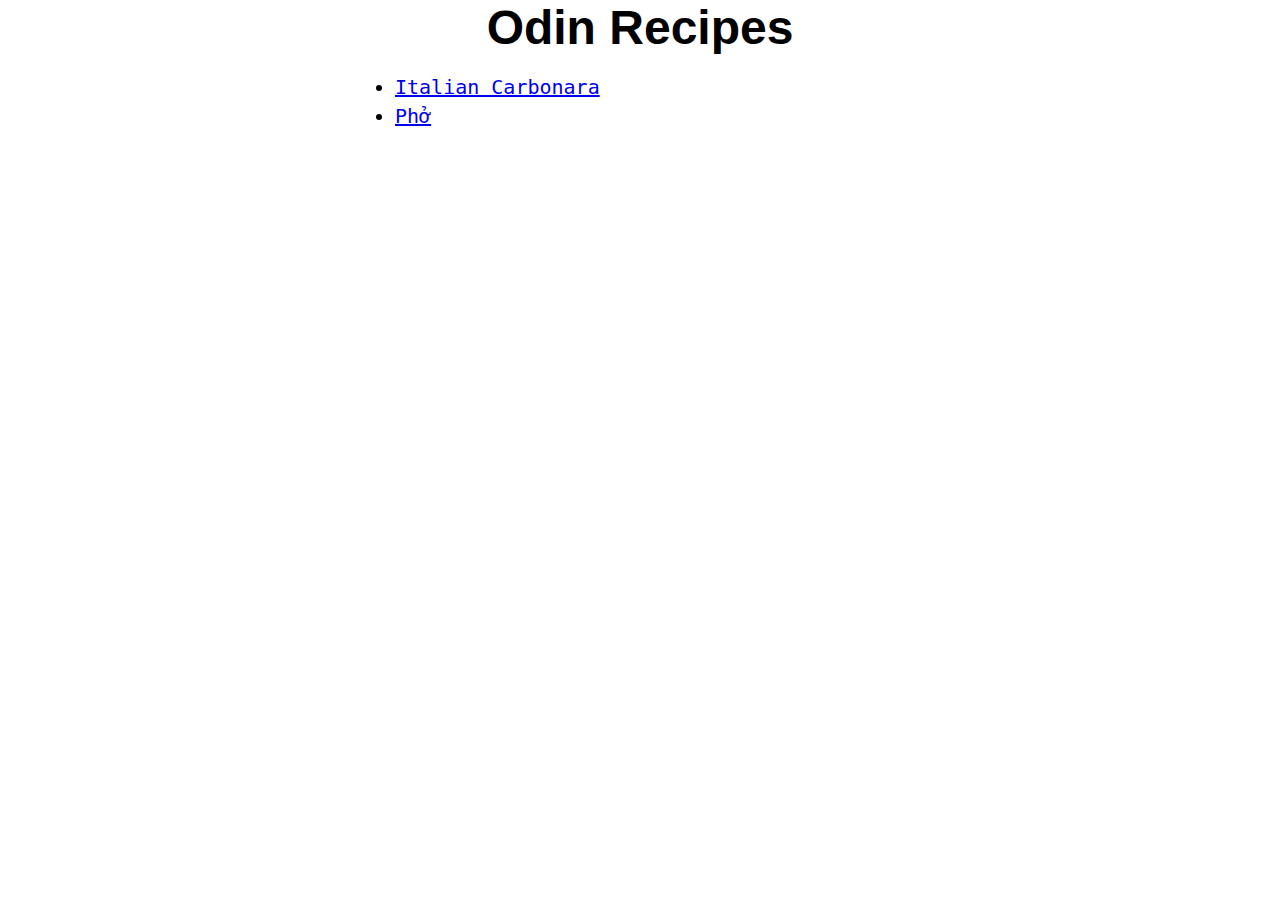
<file: index.html>
<!DOCTYPE html>
<html lang="en">
  <head>
    <link rel="stylesheet" href="./style.css">
    <meta charset="UTF-8" />
    <meta name="viewport" content="width=device-width, initial-scale=1.0" />
    <title>Odin Recipes</title>
  </head>
  <body>
    <h1>Odin Recipes</h1>
    <ul>
      <li><a href="./recipes/italian-carbonara.html">Italian Carbonara</a></li>
      <li><a href="./recipes/pho.html">Phở</a></li>
    </ul>
  </body>
</html>
</file>
<file: style.css>
*{
    margin: 0;
    padding: 0;
    box-sizing: border-box;
}

h1 {
    font-family: "Roboto", sans-serif;
    font-size: 48px;
    text-align: center;
}

ul {
    width: 500px;
    margin: 20px auto;
}

li {
    font-family: monospace;
    font-size: 20px;
    margin: 5px;
}
</file>
